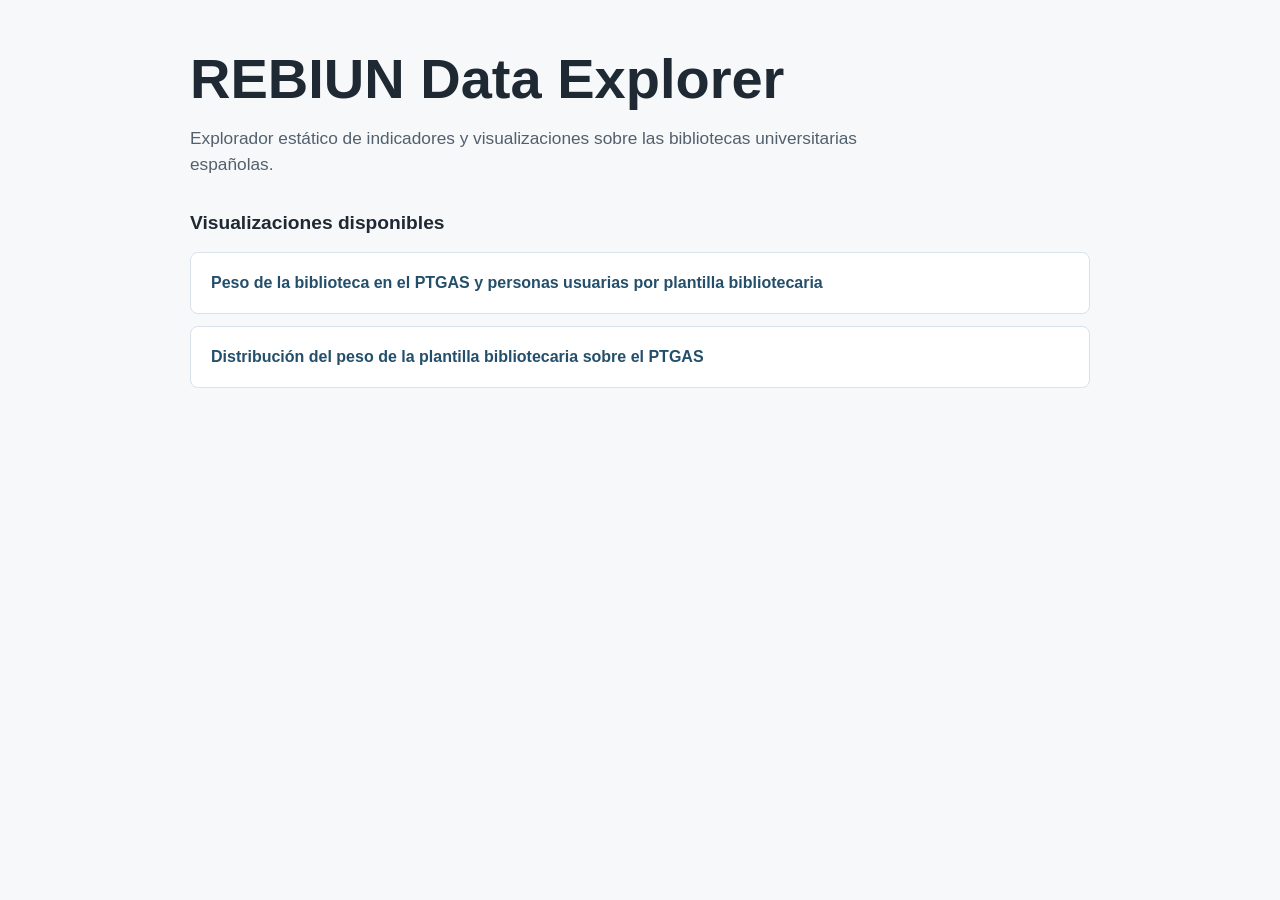
<file: docs/index.html>
﻿<!DOCTYPE html>
<html lang="es">
<head>
  <meta charset="UTF-8">
  <meta name="viewport" content="width=device-width, initial-scale=1.0">
  <title>REBIUN Data Explorer</title>
  <style>
    body {
      margin: 0;
      background: #f7f8fa;
      color: #1f2933;
      font-family: Arial, Helvetica, sans-serif;
      line-height: 1.5;
    }

    main {
      width: min(900px, calc(100% - 32px));
      margin: 0 auto;
      padding: 48px 0;
    }

    h1 {
      margin: 0 0 16px;
      font-size: clamp(2rem, 5vw, 3.5rem);
      line-height: 1.1;
    }

    p {
      max-width: 720px;
      margin: 0 0 32px;
      color: #52606d;
      font-size: 1.08rem;
    }

    h2 {
      margin: 0 0 14px;
      font-size: 1.2rem;
    }

    ul {
      margin: 0;
      padding: 0;
      list-style: none;
    }

    li + li {
      margin-top: 12px;
    }

    a {
      display: block;
      padding: 18px 20px;
      background: #ffffff;
      border: 1px solid #d9e2ec;
      border-radius: 8px;
      color: #244f6b;
      font-weight: 700;
      text-decoration: none;
    }

    a:hover,
    a:focus-visible {
      border-color: #2f6b8f;
      text-decoration: underline;
      outline: none;
    }
  </style>
</head>
<body>
  <main>
    <h1>REBIUN Data Explorer</h1>
    <p>Explorador estático de indicadores y visualizaciones sobre las bibliotecas universitarias españolas.</p>

    <h2>Visualizaciones disponibles</h2>
    <ul>
      <li><a href="scatter-ptgas-usuarios/">Peso de la biblioteca en el PTGAS y personas usuarias por plantilla bibliotecaria</a></li>
      <li><a href="distribucion-peso-ptgas/">Distribución del peso de la plantilla bibliotecaria sobre el PTGAS</a></li>
    </ul>
  </main>
</body>
</html>
</file>
